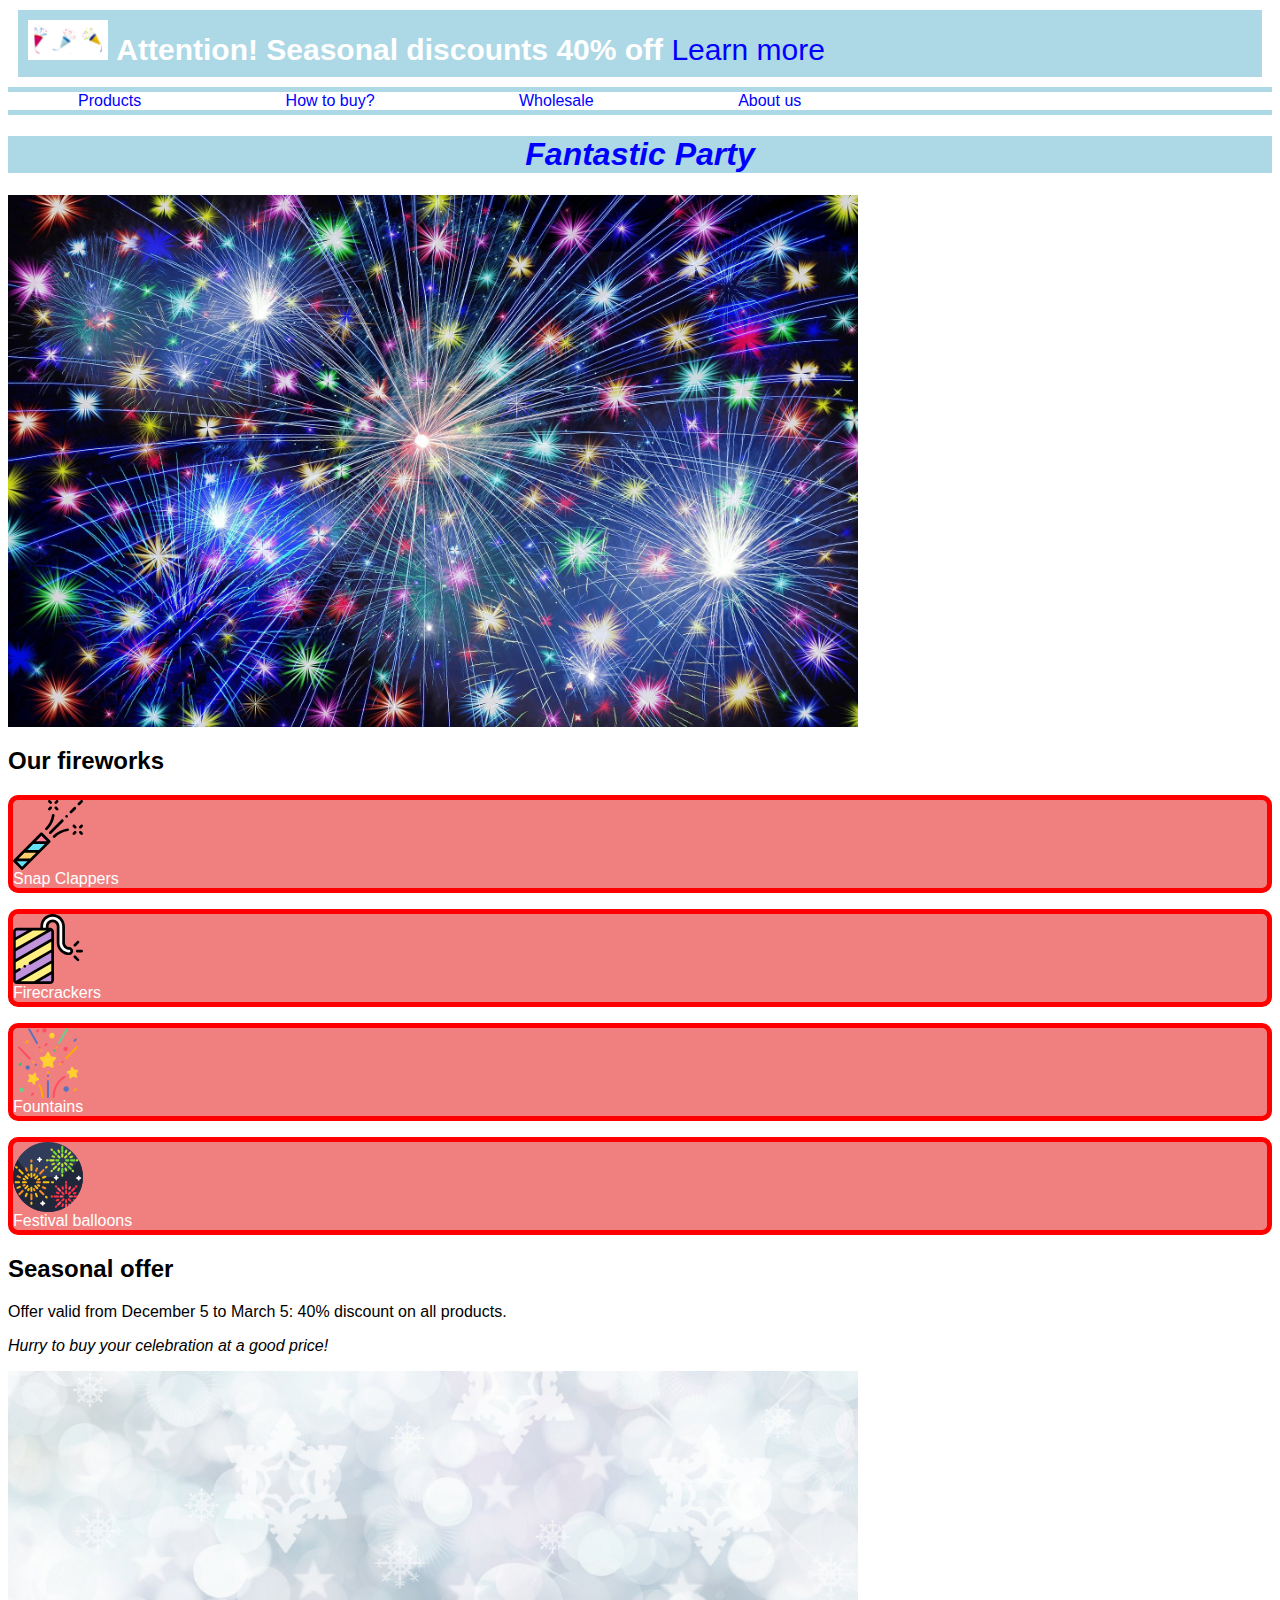
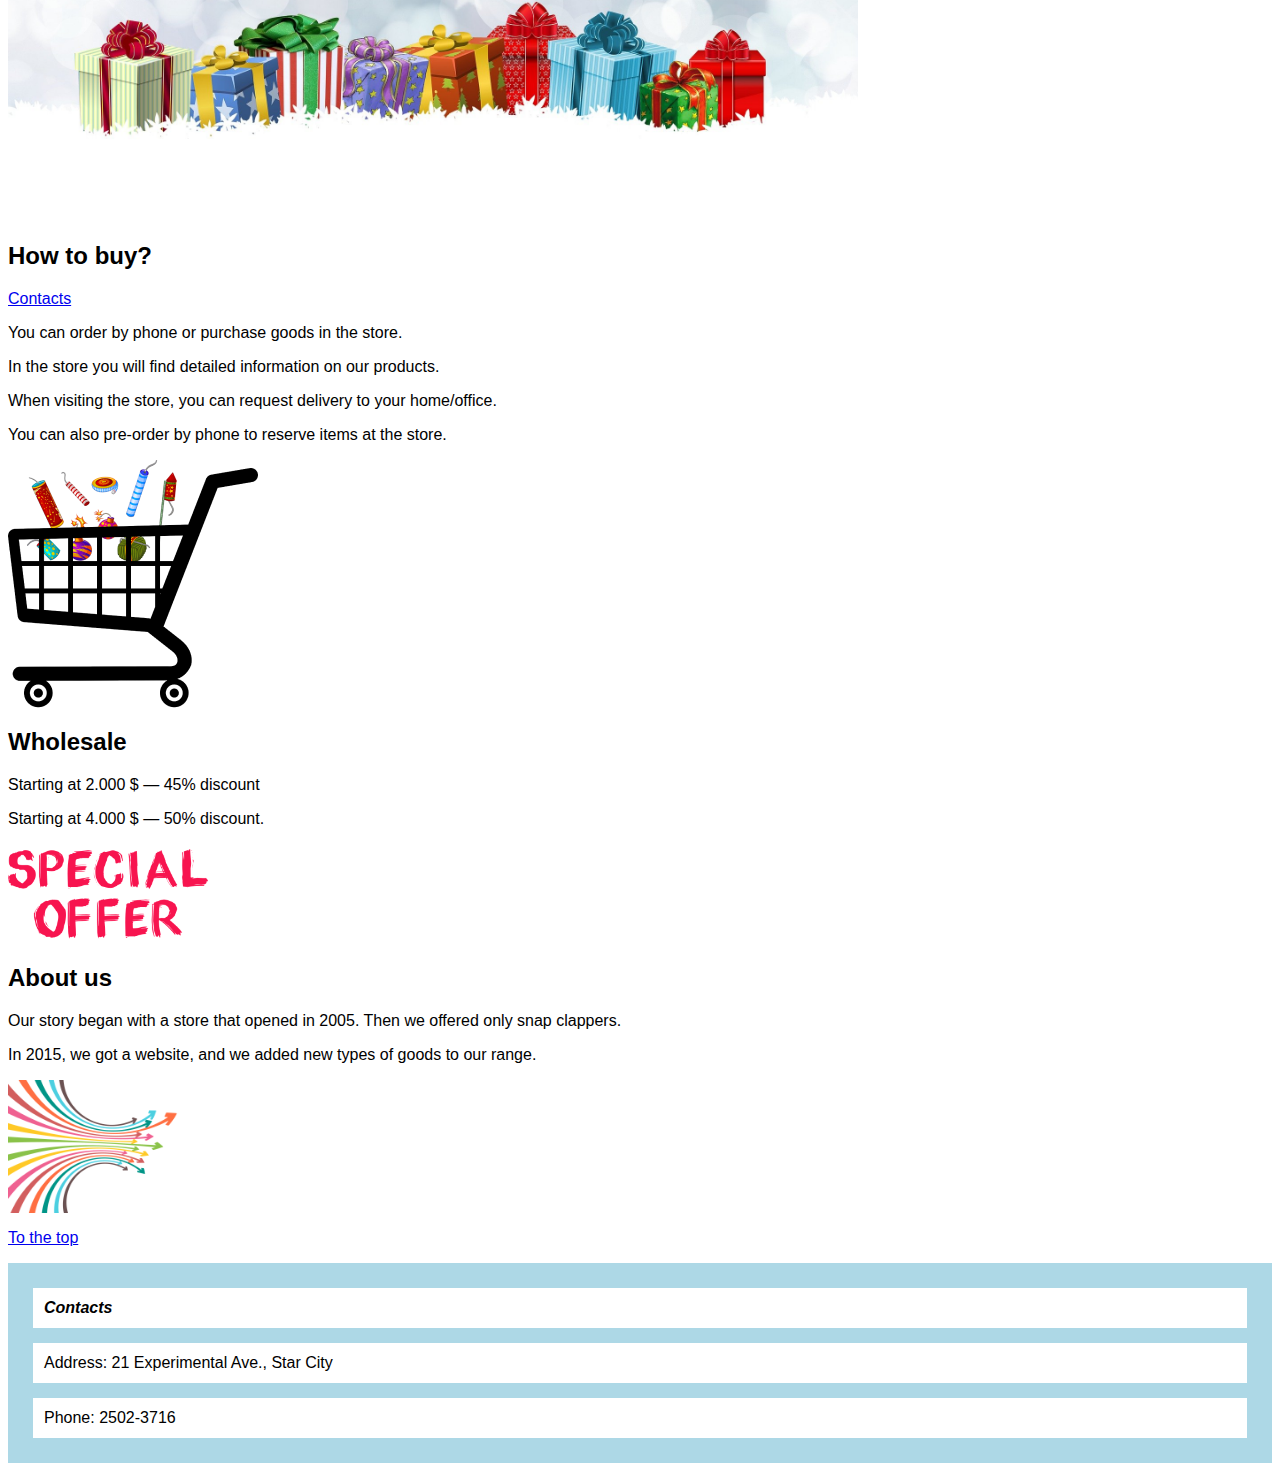
<file: index.html>
<html>
    <head>
        <title>Fireworks</title>
        <link rel="stylesheet" href="style.css">
    </head>
    <body>
        <header>
            <img id ="logo" src="fireworks1.svg" height="40px"/>
            <b>Attention! Seasonal discounts 40% off</b><a href="#discount"> Learn more</a>
        </header>
        <main>
            <nav>
                <a href="#price">Products</a>
                <a href="#delivery">How to buy?</a>
                <a href="#wholesale">Wholesale</a>
                <a href="#about_us">About us</a>
            </nav>
            <h1><i>Fantastic Party</i></h1>
            <img src="fireworks-2731725_1920_0_1607673819.jpg" width="850px"/>
            <h2 id="price">Our fireworks</h2>
            <p>
                <p class="abc"><img src="firecracker.svg" width="70px"/><br/>Snap Clappers</p>
                <p class="abc"><img src="fireworks2.svg" width="70px"/><br/>Firecrackers</p>
                <p class="abc"><img src="stars.svg" width="70px"/><br/>Fountains</p>
                <p class="abc"><img src="fireworkview.svg" width="70px"/><br/>Festival balloons</p>
            </p>
            <h2 id="discount">Seasonal offer</h2>
            <p>Offer valid from December 5 to March 5: 40% discount on all products.</p>
            <p>
                <i>Hurry to buy your celebration at a good price!</i>
            </p>
            <img src="gifts.jpg" width="850px"/>
            <h2 id="delivery">How to buy?</h2>
            <a href="#contacts">Contacts</a>
            <p>You can order by phone or purchase goods in the store.</p>
            <p>In the store you will find detailed information on our products.</p>
            <p>When visiting the store, you can request delivery to your home/office.</p>
            <p>You can also pre-order by phone to reserve items at the store.</p>
            <img src="shoppingcart.png"/>
            <h2 id="wholesale">Wholesale</h2>
            <p>Starting at 2.000 $ — 45% discount</p>
            <p>Starting at 4.000 $ — 50% discount.</p>
            <img src="specialoffer.png" width="200px"/>
            <h2 id="about_us">About us</h2>
            <p>Our story began with a store that opened in 2005. Then we offered only snap clappers.</p>
            <p>In 2015, we got a website, and we added new types of goods to our range.</p>
            <img src="arrows-2023449_1920_0_1607674211.png" width="200px"/><br/>
            <p><a href="#logo">To the top</a></p>
        </main>
        <footer>
            <p id="contacts"><b><i>Contacts</i></b></p>
            <p>Address: 21 Experimental Ave., Star City</p>
            <p>Phone: 2502-3716</p>
        </footer>
    </body>
</html>
</file>
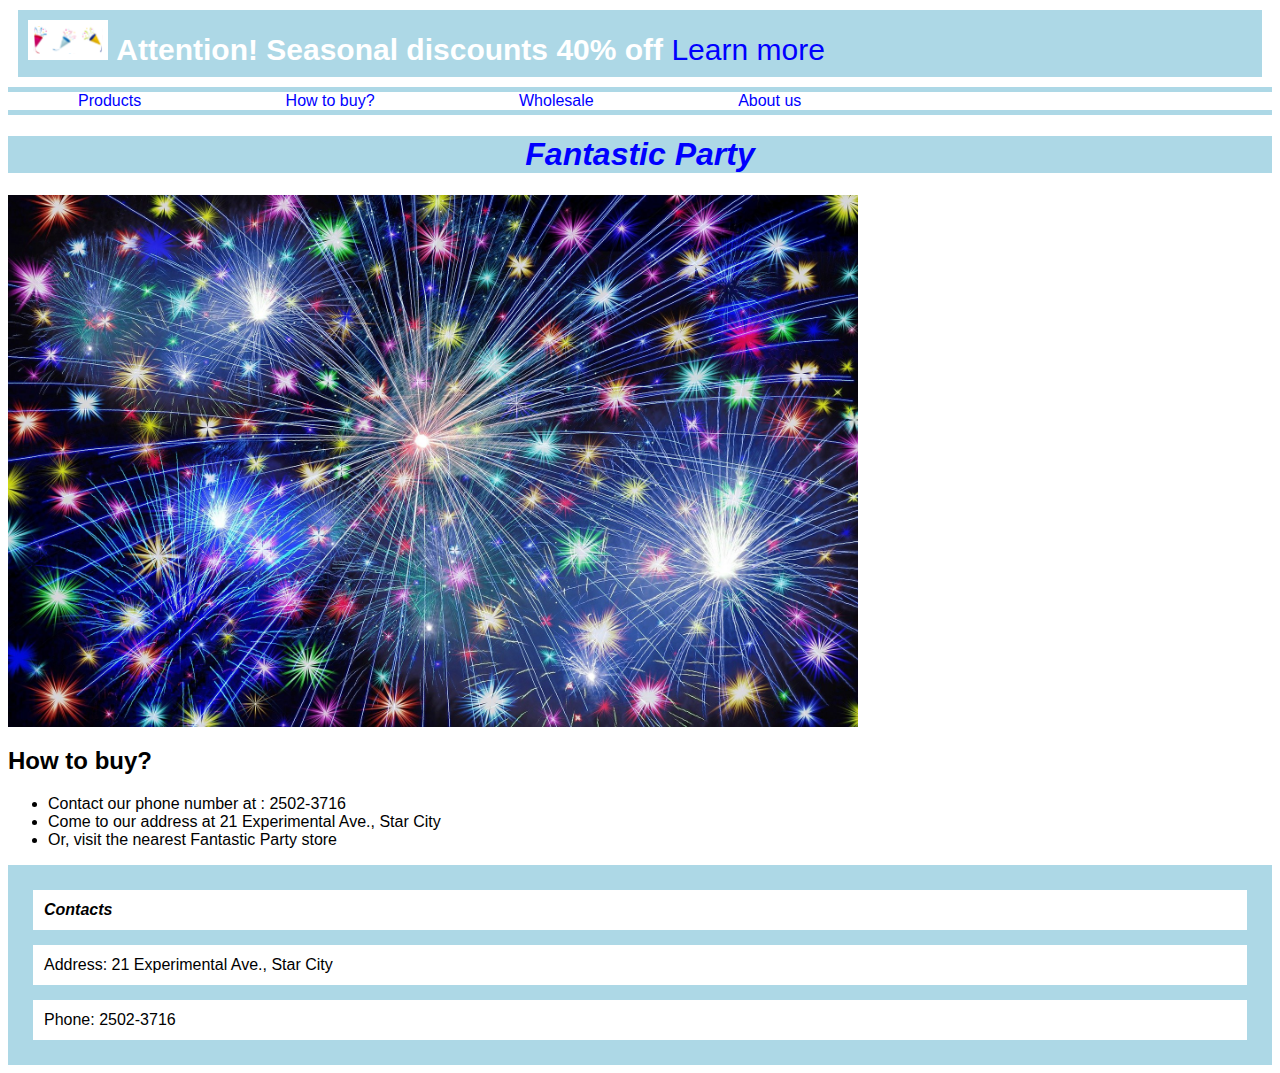
<file: index2.html>
<html>
    <head>
        <title>Fireworks</title>
        <link rel="stylesheet" href="style.css">
    </head>
    <body>
        <header>
            <img id ="logo" src="fireworks1.svg" height="40px"/>
            <b>Attention! Seasonal discounts 40% off</b><a href="#discount"> Learn more</a>
        </header>
        <main>
            <nav>
                <a href="#price">Products</a>
                <a href="#delivery">How to buy?</a>
                <a href="#wholesale">Wholesale</a>
                <a href="#about_us">About us</a>
            </nav>
            <h1><i>Fantastic Party</i></h1>
            <img src="fireworks-2731725_1920_0_1607673819.jpg" width="850px"/>
            <h2>How to buy?</h2>
            <ul>
                <li>Contact our phone number at : 2502-3716</li>
                <li>Come to our address at 21 Experimental Ave., Star City</li>
                <li>Or, visit the nearest Fantastic Party store</li>
            </ul>
        </main>
        <footer>
            <p id="contacts"><b><i>Contacts</i></b></p>
            <p>Address: 21 Experimental Ave., Star City</p>
            <p>Phone: 2502-3716</p>
        </footer>
    </body>
</html>
</file>
<file: style.css>
body {
    font-family: sans-serif;
}

header {
    background-color: lightblue;
    color:white;
    padding:10px;
    margin:10px;
    font-size:30px
}


header a {
    color:blue;
    text-decoration: none;
}

main h1 {
    background-color: lightblue;
    color:blue;
    text-align: center;
}

footer {
    background-color: lightblue;
    padding:10px;
}

footer p {
    border:1px solid white;
    background-color: white;
    margin:15px;
    padding:10px
}

nav {
    border-top:5px solid lightblue;
    border-bottom: 5px solid lightblue;
}

nav a {
    text-decoration: none;
    margin:70px;
    color:blue;
}

.abc {
    border: 5px solid red;
    border-radius:10px;
    background-color: lightcoral;
    color:white;
}

ul {
}
</file>
